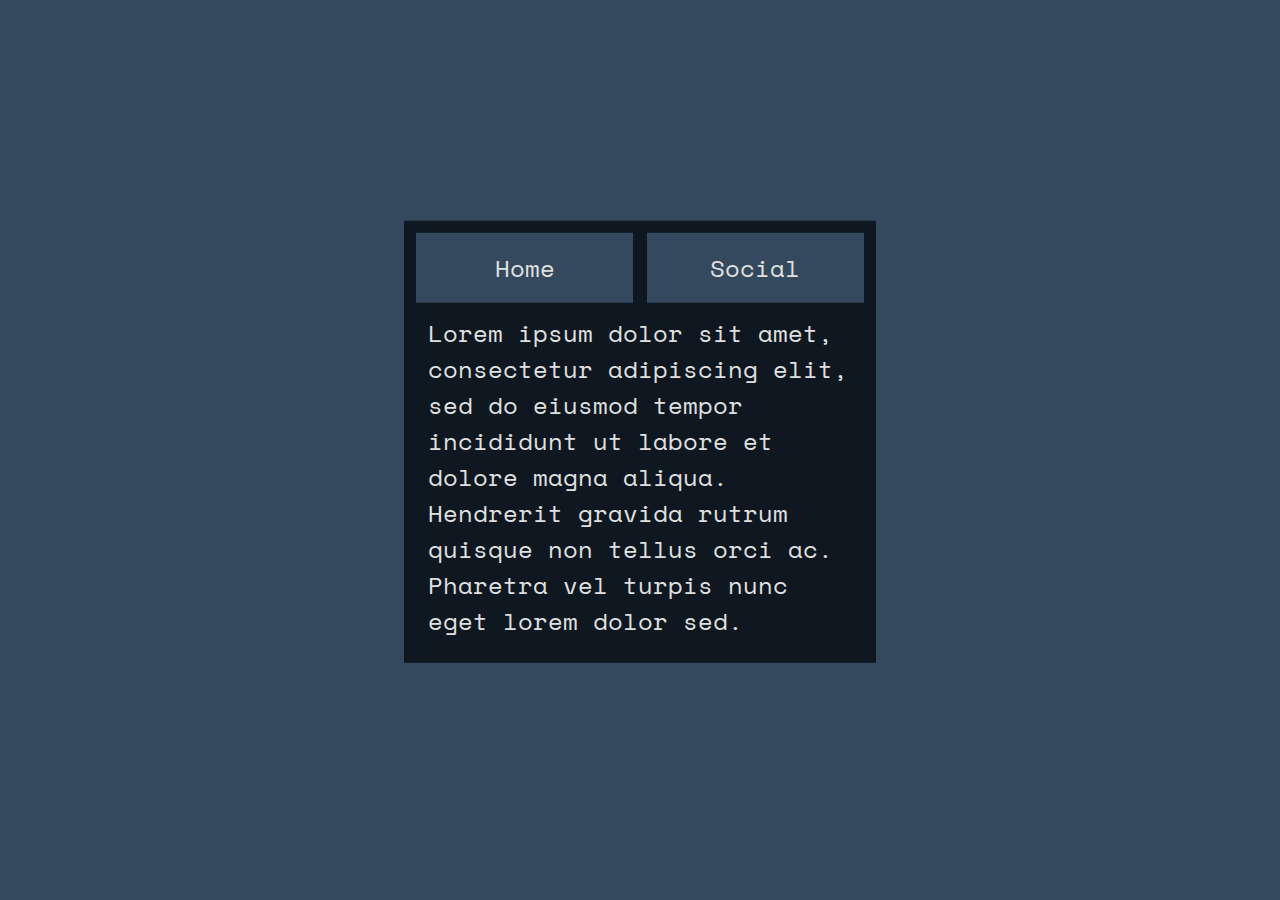
<file: index.html>
<!DOCTYPE html>
<html lang="en-us">
	<head>
		<base href="https://ToucanXXIX.github.io/" target="_blank">
		
		<Title>ToucanXXIX</Title>
		<link rel="stylesheet" href="data/css/main.css">
		<meta name="author" content="Toucan_XXIX">
		<meta name="viewport" content="width=device-width, initial-scale=1.0">

		<meta content="Toucan XXIX" property="og:title" />
		<meta content="Home page." property="og:description" />
		<meta content="https://toucanxxix.github.io/" property="og:url" />
		<meta content="https://toucanxxix.github.io/favicon.ico" property="og:image" />
		<meta content="#4f6983" data-react-helmet="true" name="theme-color" />
		
		<style>
			@import url('https://fonts.googleapis.com/css2?family=Space+Mono:ital,wght@0,400;0,700;1,400;1,700&display=swap');
		</style>
	</head>
	<body>
		<div class="main">
			<div class="navbar">
				<button class="button" onclick="location.href='https://toucanxxix.github.io'">Home</button>
				<button class="button" onclick="location.href='https://toucanxxix.github.io/social'">Social</button>
			</div>
			<div class="contents">
				Lorem ipsum dolor sit amet, consectetur adipiscing elit, sed do eiusmod tempor incididunt ut labore et dolore magna aliqua. Hendrerit gravida rutrum quisque non tellus orci ac. Pharetra vel turpis nunc eget lorem dolor sed.
			</div>
		</div>
	</body>
</html>
</file>
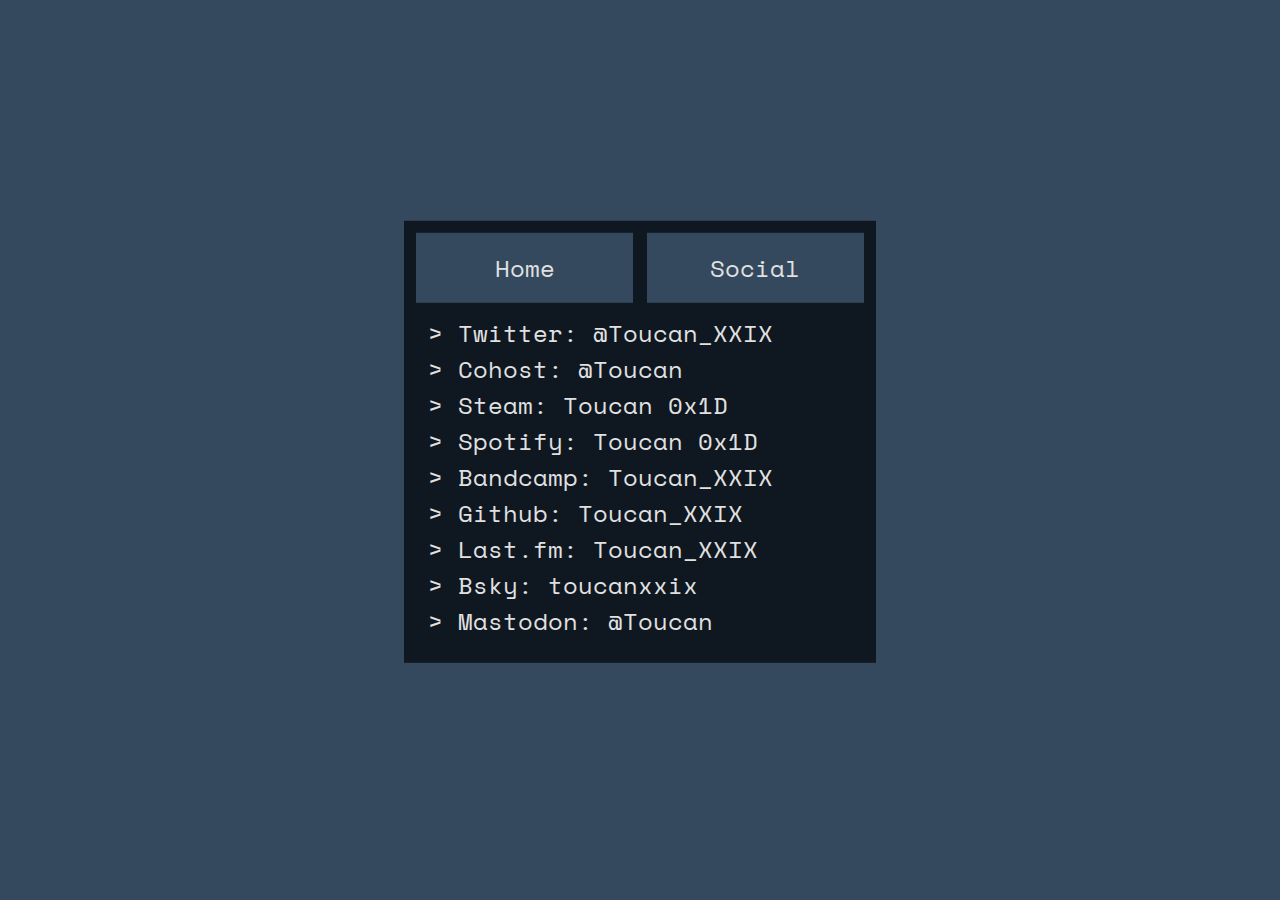
<file: social.html>
<!DOCTYPE html>
<html lang="en-us">
	<head>
		<base href="https://ToucanXXIX.github.io/" target="_blank">
		
		<Title>ToucanXXIX</Title>
		<link rel="stylesheet" href="data/css/main.css">
		<meta name="author" content="Toucan_XXIX">
		<meta name="viewport" content="width=device-width, initial-scale=1.0">
		<style>
			@import url('https://fonts.googleapis.com/css2?family=Space+Mono:ital,wght@0,400;0,700;1,400;1,700&display=swap');
		</style>
	</head>
	<body>
		<div class="main">
			<div class="navbar">
				<button class="button" onclick="location.href='https://toucanxxix.github.io'">Home</button>
				<button class="button" onclick="location.href='https://toucanxxix.github.io/social'">Social</button>
			</div>
			<div class="contents">
				<a class="link" href="https://twitter.com/Toucan_XXIX">Twitter: @Toucan_XXIX</a><br>
				<a class="link" href="https://cohost.org/Toucan">Cohost: @Toucan</a><br>
				<a class="link" href="https://steamcommunity.com/id/0x001D/">Steam: Toucan 0x1D</a><br>
				<a class="link" href="https://open.spotify.com/user/31ct4cqbuvxrlni3cxrnlxf7gaia?si=77ecbb2891874d77">Spotify: Toucan 0x1D</a><br>
				<a class="link" href="https://bandcamp.com/toucan_xxix">Bandcamp: Toucan_XXIX</a><br>
				<a class="link" href="https://github.com/ToucanXXIX">Github: Toucan_XXIX</a><br>
				<a class="link" href="https://www.last.fm/user/Toucan_XXIX">Last.fm: Toucan_XXIX</a><br>
				<a class="link" href="https://bsky.app/profile/toucanxxix.github.io">Bsky: toucanxxix</a><br>
				<a class="link" rel="me" href="https://floofy.tech/@Toucan">Mastodon: @Toucan</a>
			</div>
		</div>
	</body>
</html>
</file>
<file: data/css/main.css>
:root {
	--dark-bluegrey: #0f1720;
	--light-bluegrey:  #34495e;
	--lighter-bluegrey:  #4f6983;
	--lightest-bluegrey:  #a7b9ca;
	--white:  #e1e1e1;

	margin: 0px;
	border-width: 0px;
	padding: 0px;

	box-sizing: border-box;

	font-family: 'Space Mono', monospace;
	font-size: 24px;
	font-weight: 400;
	color : var(--white);
}

html,body {
	height : 100%;
	padding: 0;
	margin: 0;
	background-color: var(--light-bluegrey);
}

.main {
	display: flex;
    flex-direction: column;
	background: var(--dark-bluegrey);
	padding: .5rem;
	margin: auto;
	width: 35%;
	min-width: 430px;
	max-width: 520px;

    top: 50%;
    transform: translateY(50%);

}

.contents {
	padding: .5rem;
}

.navbar {
	display: flex;
	justify-content: space-between;
	width: 100%;
}

.button {
	cursor:pointer;
	color: var(--white);
	border: none;
	padding-top: .7rem;
	padding-bottom: .7rem;
	width:48.5%;
	min-width: 150px;

	font-family: inherit;
	font-size: inherit;
	font-weight: inherit;

	transition: 0.3s;
	background: var(--light-bluegrey);
}

.button:hover {
	background: var(--lighter-bluegrey);
}

.button:active {
	color: black;
	background: var(--lightest-bluegrey);
}

a.link {
	transition: 0.3s;
	color: var(--white);
	text-decoration: none;
}

a.link:visited {
	color: var(--lighter-bluegrey);
}

a.link:hover {
	padding-left: 1rem;
	text-decoration: underline;
}
a.link::before {
	color: var(--white);
	content: "> ";
	text-decoration: none;
}
</file>
